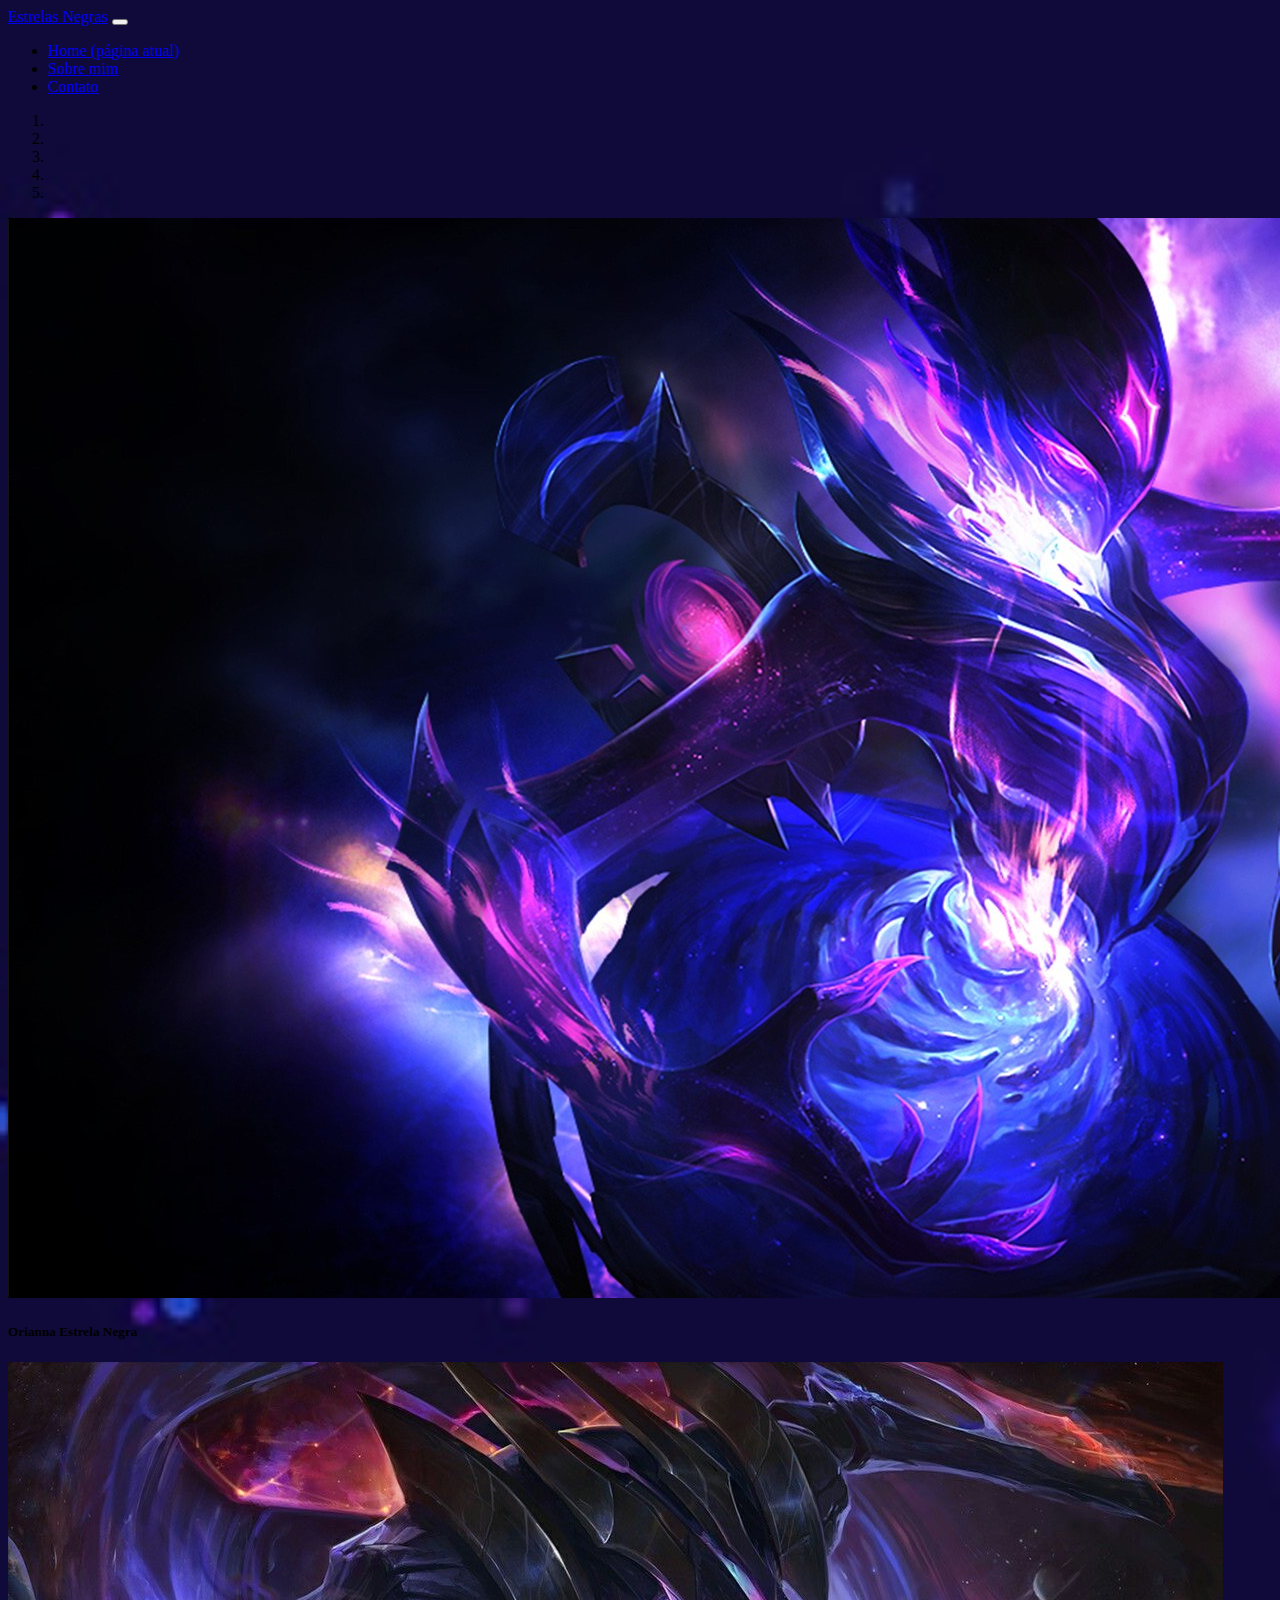
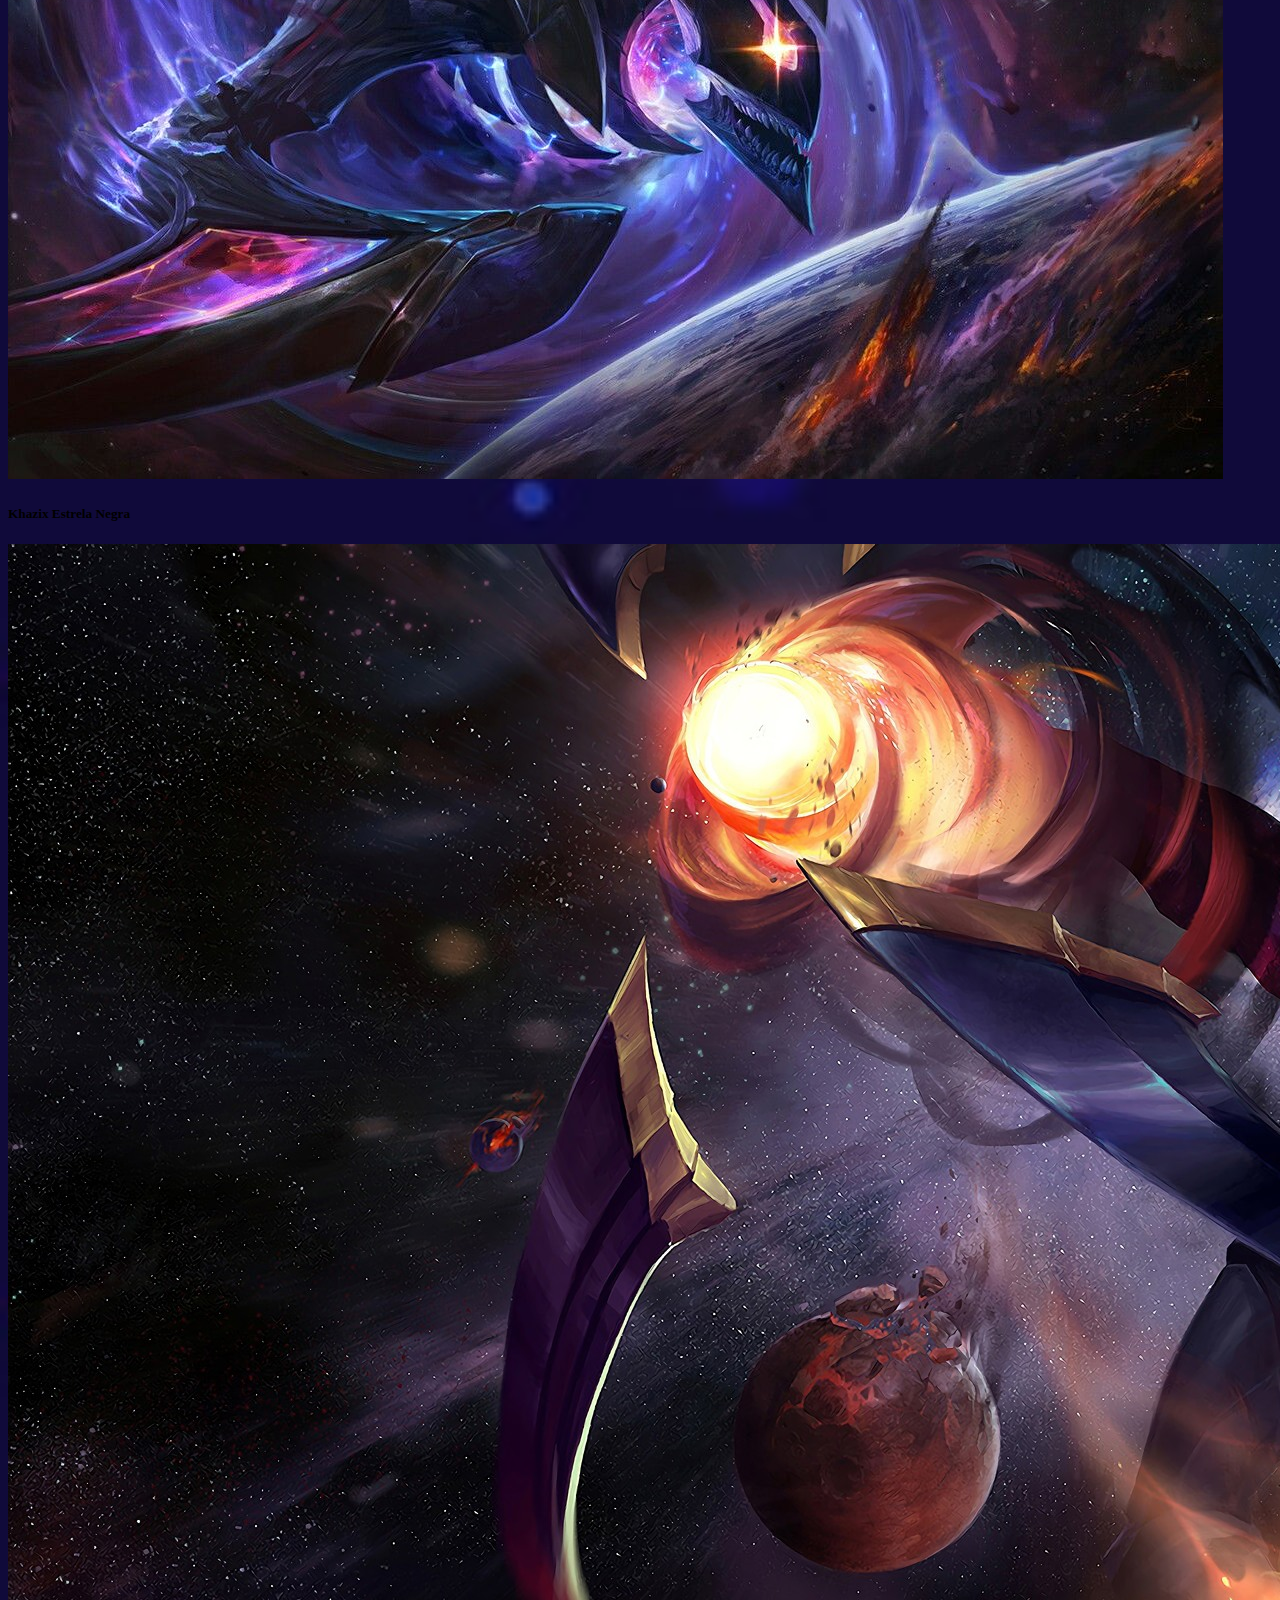
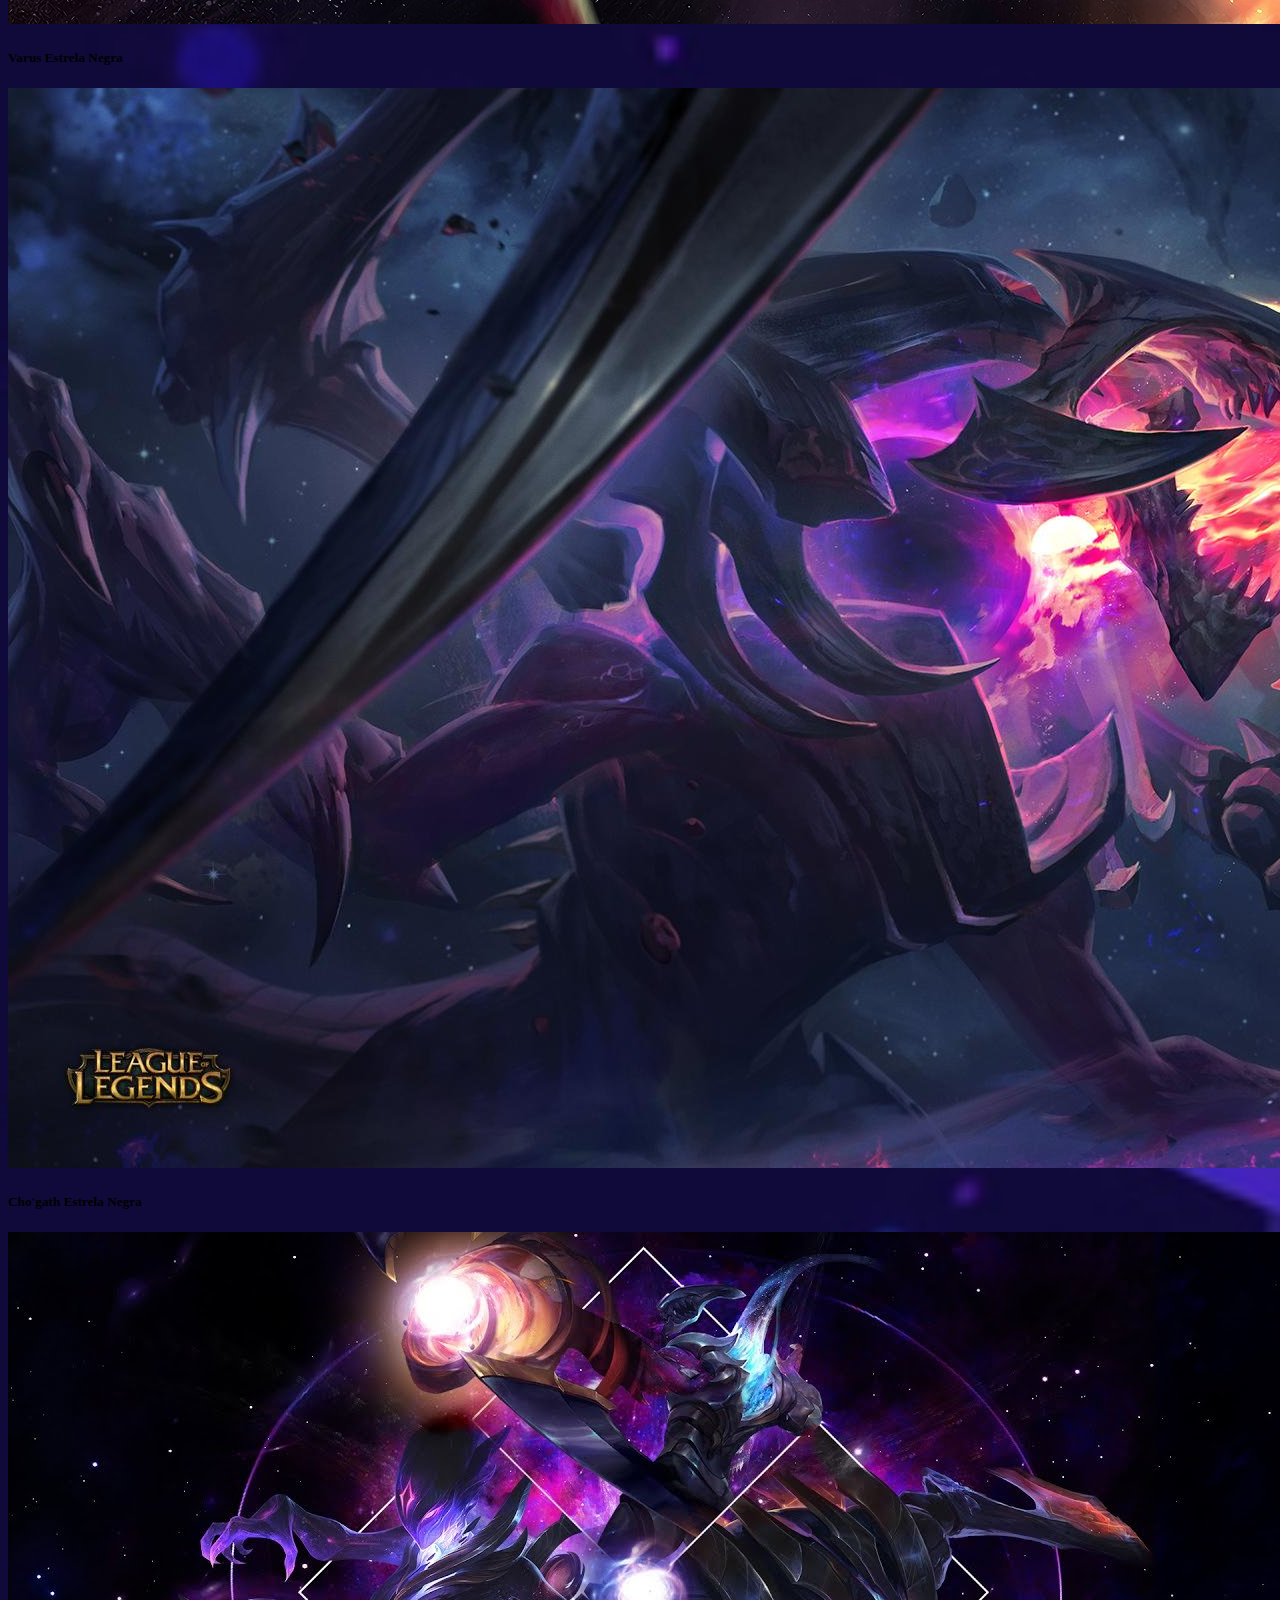
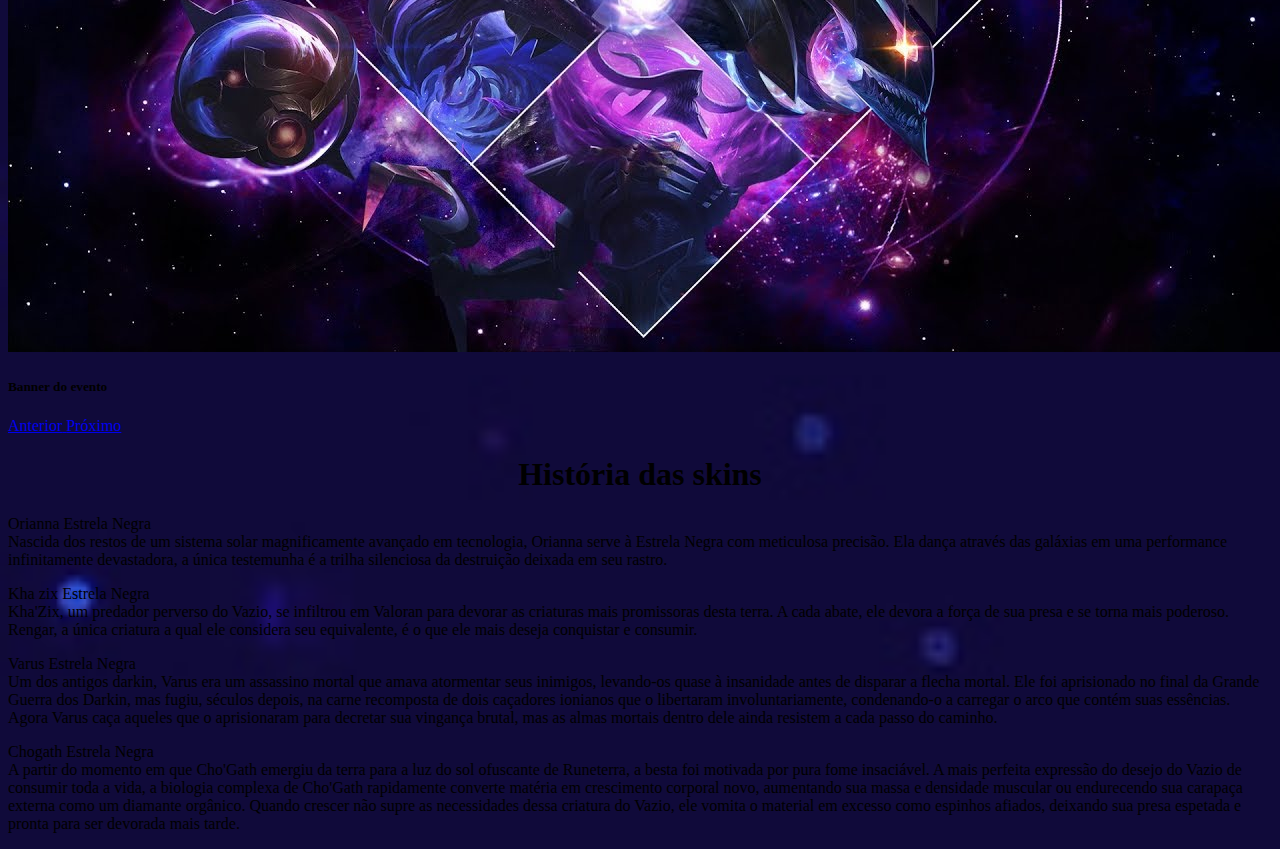
<file: index.html>
<!DOCTYPE html>
<html lang="pt-br">
<head>
    <meta charset="UTF-8">
    <meta http-equiv="X-UA-Compatible" content="IE=edge">
    <meta name="viewport" content="width=device-width, initial-scale=1.0">
    <title>Document</title>
    <link rel="stylesheet" href="https://stackpath.bootstrapcdn.com/bootstrap/4.1.3/css/bootstrap.min.css" integrity="sha384-MCw98/SFnGE8fJT3GXwEOngsV7Zt27NXFoaoApmYm81iuXoPkFOJwJ8ERdknLPMO" crossorigin="anonymous">
</head>
<body style="background-image: url(imagens/fundo.jpg);background-repeat: no-repeat;background-size: cover;">
    <nav class="navbar navbar-expand-lg navbar-dark bg-dark">
        <a class="navbar-brand" href="#">Estrelas Negras</a>
        <button class="navbar-toggler" type="button" data-toggle="collapse" data-target="#conteudoNavbarSuportado" aria-controls="conteudoNavbarSuportado" aria-expanded="false" aria-label="Alterna navegação">
          <span class="navbar-toggler-icon"></span>
        </button>
      
        <div class="collapse navbar-collapse" id="conteudoNavbarSuportado">
          <ul class="navbar-nav mr-auto">
            <li class="nav-item active">
              <a class="nav-link" href="#">Home <span class="sr-only">(página atual)</span></a>
            </li>
            <li class="nav-item">
              <a class="nav-link" href="paginas/eu.html">Sobre mim</a>
            </li>
            <li class="nav-item">
              <a class="nav-link" href="paginas/contato.html">Contato</a>
              </li>
        </div>
      </nav>
      <div class=container>
        <div id="carouselExampleIndicators" class="carousel slide" data-ride="carousel">
            <ol class="carousel-indicators">
              <li data-target="#carouselExampleIndicators" data-slide-to="0" class="active"></li>
              <li data-target="#carouselExampleIndicators" data-slide-to="1"></li>
              <li data-target="#carouselExampleIndicators" data-slide-to="2"></li>
              <li data-target="#carouselExampleIndicators" data-slide-to="3"></li>
              <li data-target="#carouselExampleIndicators" data-slide-to="4"></li>
            </ol>
            <div class="carousel-inner">
              <div class="carousel-item active">
                <img class="d-block w-100" src="imagens/orianna.jpeg" alt="Primeiro Slide">
                <div class="carousel-caption d-none d-md-block">
                    <h5>Orianna Estrela Negra</h5>
                  </div>
            </div>
              <div class="carousel-item">
                <img class="d-block w-100" src="imagens/khazix.jpg" alt="Segundo Slide">
                <div class="carousel-caption d-none d-md-block">
                    <h5>Khazix Estrela Negra</h5>
                  </div>
            </div>
              <div class="carousel-item">
                <img class="d-block w-100" src="imagens/varus.jpg" alt="Terceiro Slide">
                <div class="carousel-caption d-none d-md-block">
                    <h5>Varus Estrela Negra</h5>
                  </div>
            </div>
              <div class="carousel-item">
                <img class="d-block w-100" src="imagens/chogath.jpg" alt="Quarto Slide">
                <div class="carousel-caption d-none d-md-block">
                    <h5>Cho'gath Estrela Negra</h5>
                  </div>
            </div>
              <div class="carousel-item">
                <img class="d-block w-100" src="imagens/fundoimagem.jpg" alt="Quinto Slide">
                <div class="carousel-caption d-none d-md-block">
                    <h5>Banner do evento</h5>
                  </div>
            </div>
            </div>
            <a class="carousel-control-prev" href="#carouselExampleIndicators" role="button" data-slide="prev">
              <span class="carousel-control-prev-icon" aria-hidden="true"></span>
              <span class="sr-only">Anterior</span>
            </a>
            <a class="carousel-control-next" href="#carouselExampleIndicators" role="button" data-slide="next">
              <span class="carousel-control-next-icon" aria-hidden="true"></span>
              <span class="sr-only">Próximo</span>
            </a>
          </div>
          <div class="jumbotron">
          <div class="container">
           <h1 style="text-align: center;" class="display-3";>História das skins</h1>
           <p>Orianna Estrela Negra<br>
            Nascida dos restos de um sistema solar magnificamente avançado em tecnologia, Orianna serve à Estrela Negra com meticulosa precisão. Ela dança através das galáxias em uma performance infinitamente devastadora, a única testemunha é a trilha silenciosa da destruição deixada em seu rastro.</p>
        </p>Kha zix Estrela Negra<br>
            Kha'Zix, um predador perverso do Vazio, se infiltrou em Valoran para devorar as criaturas mais promissoras desta terra. A cada abate, ele devora a força de sua presa e se torna mais poderoso. Rengar, a única criatura a qual ele considera seu equivalente, é o que ele mais deseja conquistar e consumir.</p>
            <p>Varus Estrela Negra<br>
                Um dos antigos darkin, Varus era um assassino mortal que amava atormentar seus inimigos, levando-os quase à insanidade antes de disparar a flecha mortal. Ele foi aprisionado no final da Grande Guerra dos Darkin, mas fugiu, séculos depois, na carne recomposta de dois caçadores ionianos que o libertaram involuntariamente, condenando-o a carregar o arco que contém suas essências. Agora Varus caça aqueles que o aprisionaram para decretar sua vingança brutal, mas as almas mortais dentro dele ainda resistem a cada passo do caminho.</p>
            </p>Chogath Estrela Negra<br>
            A partir do momento em que Cho'Gath emergiu da terra para a luz do sol ofuscante de Runeterra, a besta foi motivada por pura fome insaciável. A mais perfeita expressão do desejo do Vazio de consumir toda a vida, a biologia complexa de Cho'Gath rapidamente converte matéria em crescimento corporal novo, aumentando sua massa e densidade muscular ou endurecendo sua carapaça externa como um diamante orgânico. Quando crescer não supre as necessidades dessa criatura do Vazio, ele vomita o material em excesso como espinhos afiados, deixando sua presa espetada e pronta para ser devorada mais tarde.</p> 
        </div>
        </div>
      </div>

<script src="https://code.jquery.com/jquery-3.3.1.slim.min.js" integrity="sha384-q8i/X+965DzO0rT7abK41JStQIAqVgRVzpbzo5smXKp4YfRvH+8abtTE1Pi6jizo" crossorigin="anonymous"></script>
<script src="https://cdnjs.cloudflare.com/ajax/libs/popper.js/1.14.3/umd/popper.min.js" integrity="sha384-ZMP7rVo3mIykV+2+9J3UJ46jBk0WLaUAdn689aCwoqbBJiSnjAK/l8WvCWPIPm49" crossorigin="anonymous"></script>
<script src="https://stackpath.bootstrapcdn.com/bootstrap/4.1.3/js/bootstrap.min.js" integrity="sha384-ChfqqxuZUCnJSK3+MXmPNIyE6ZbWh2IMqE241rYiqJxyMiZ6OW/JmZQ5stwEULTy" crossorigin="anonymous"></script>

</body>
</html>
</file>
